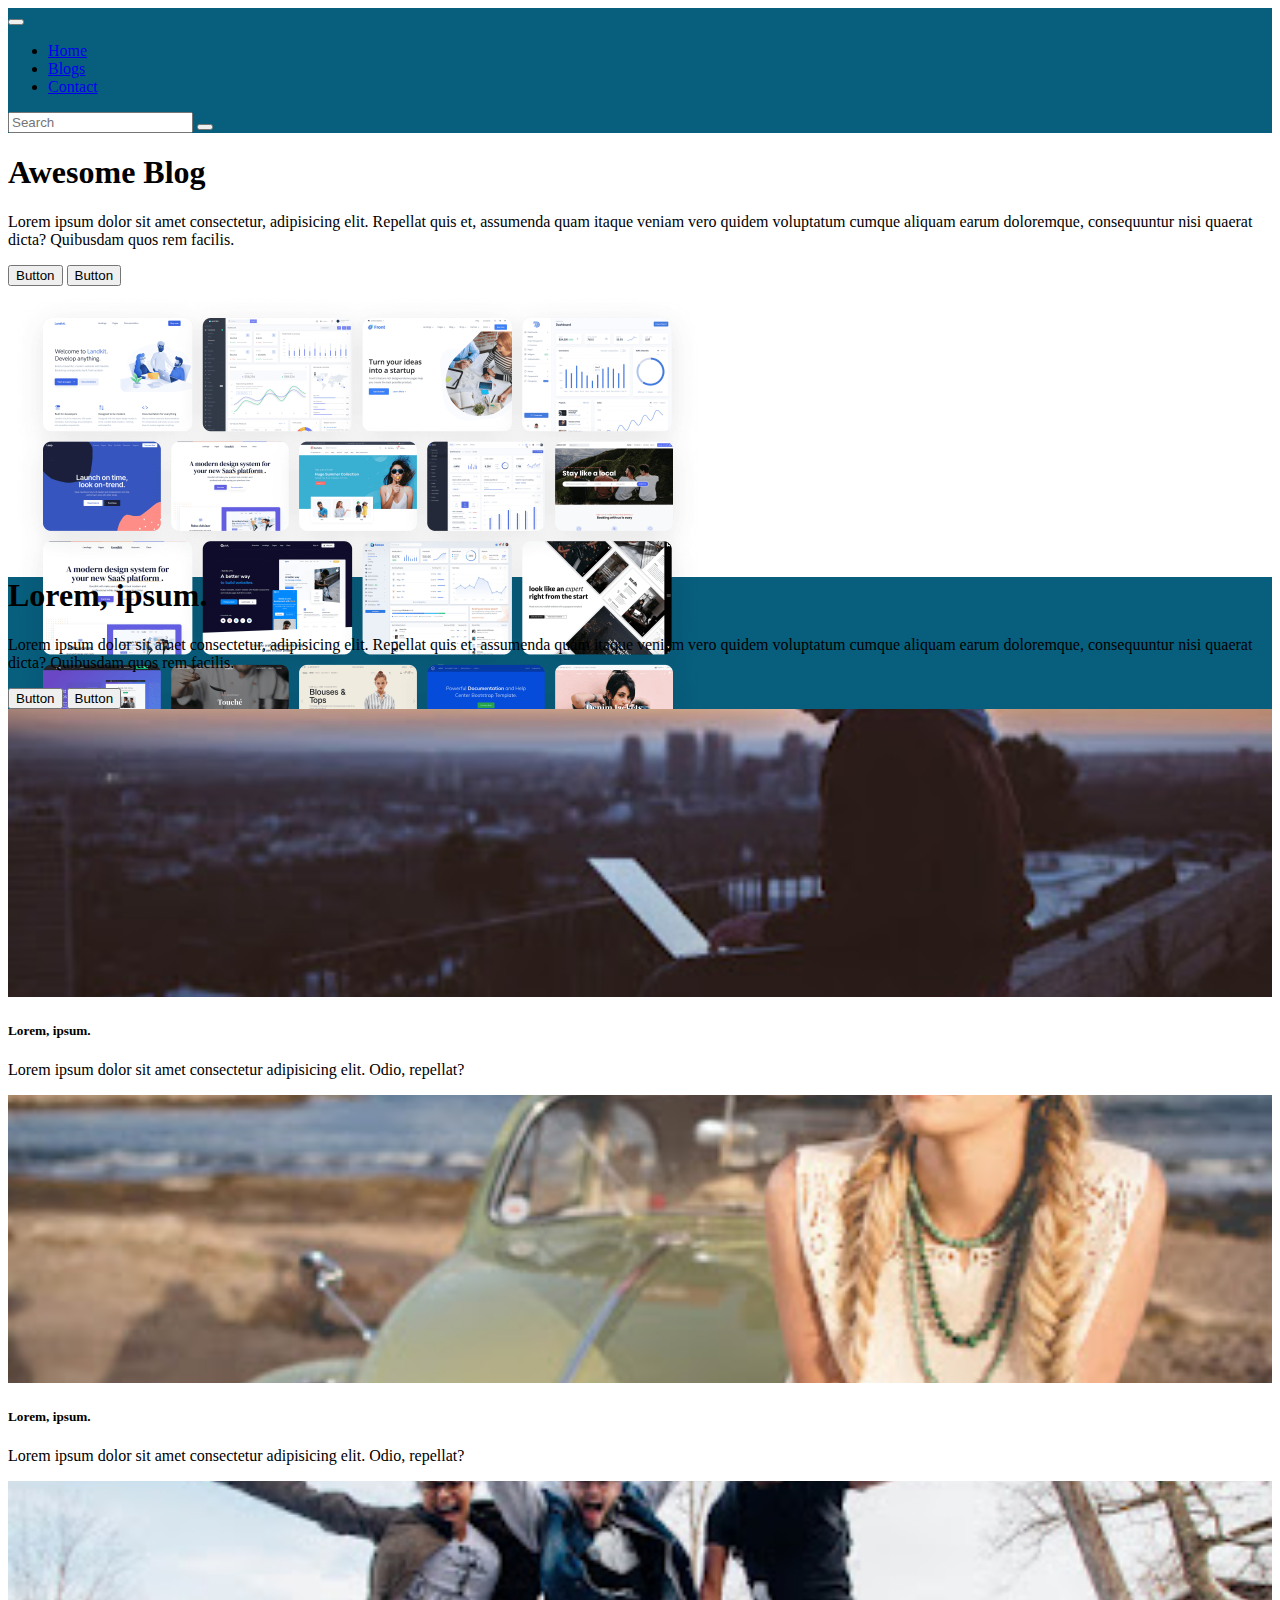
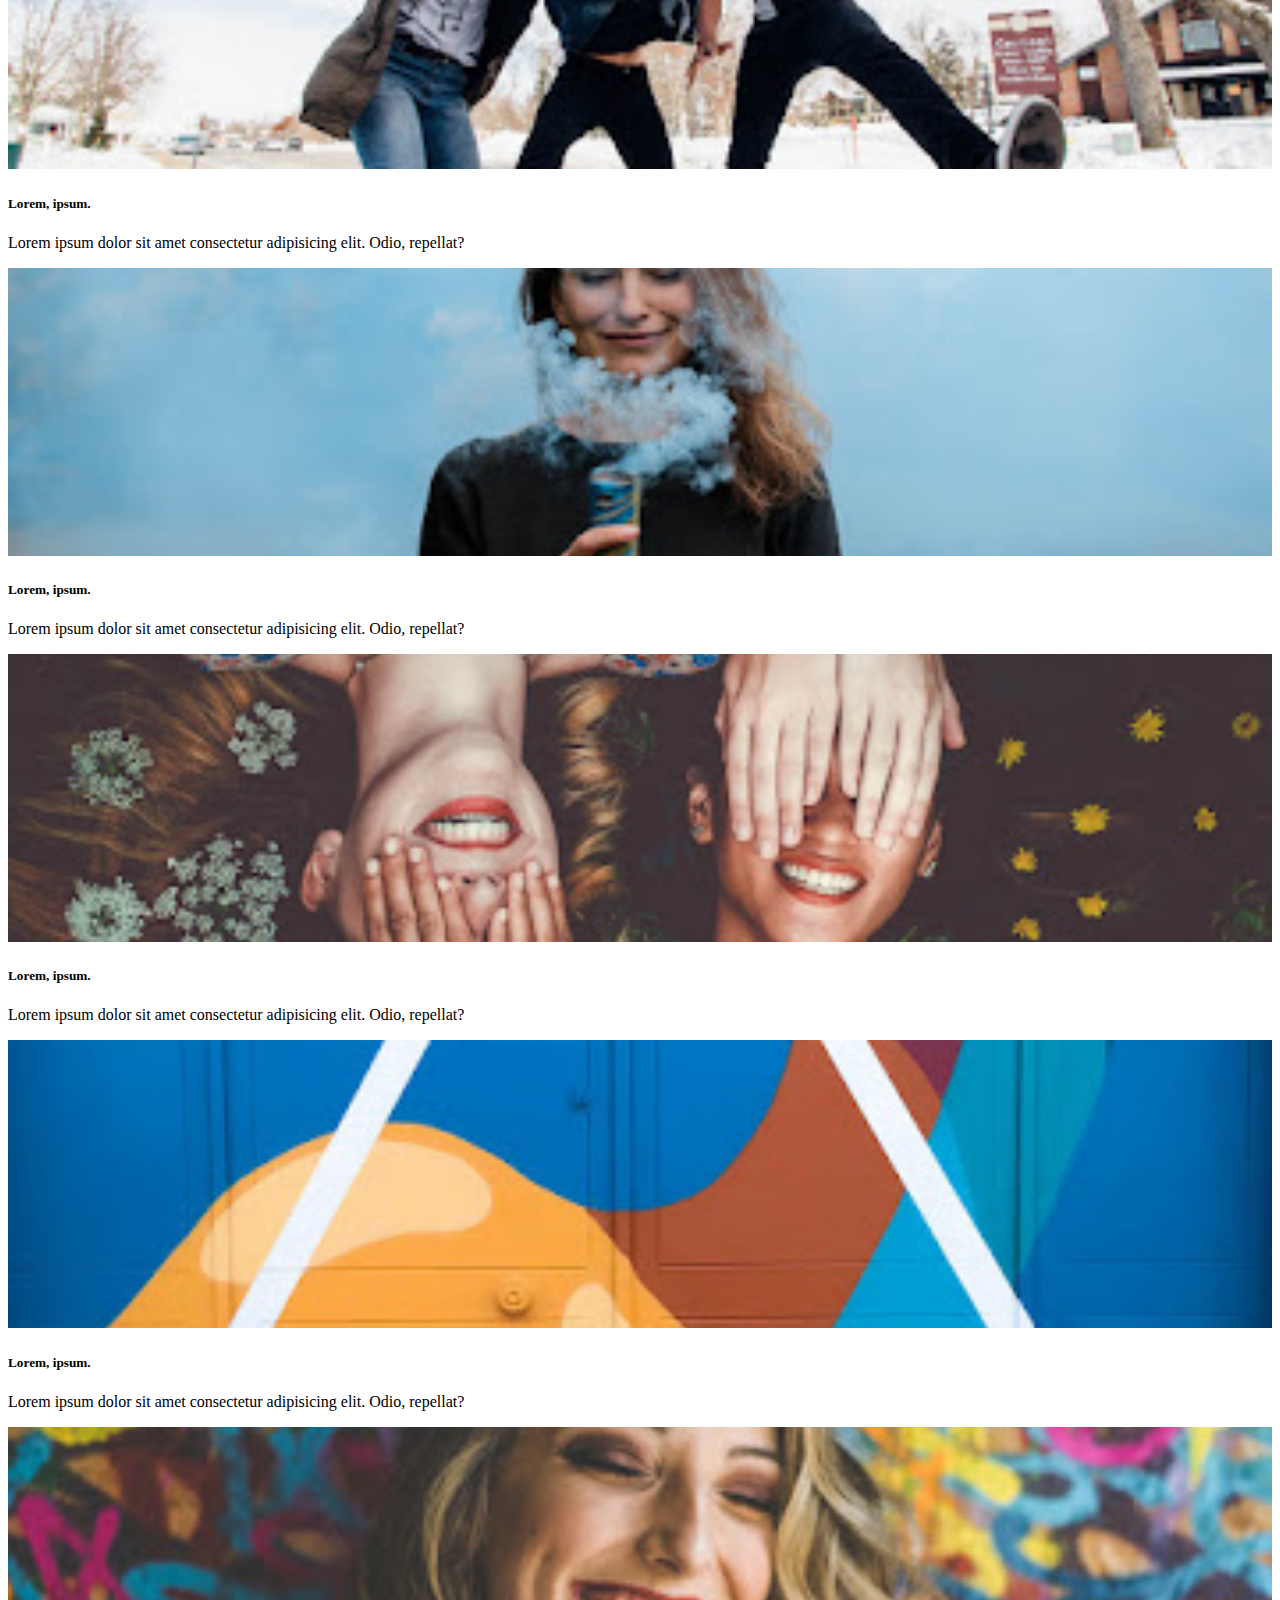
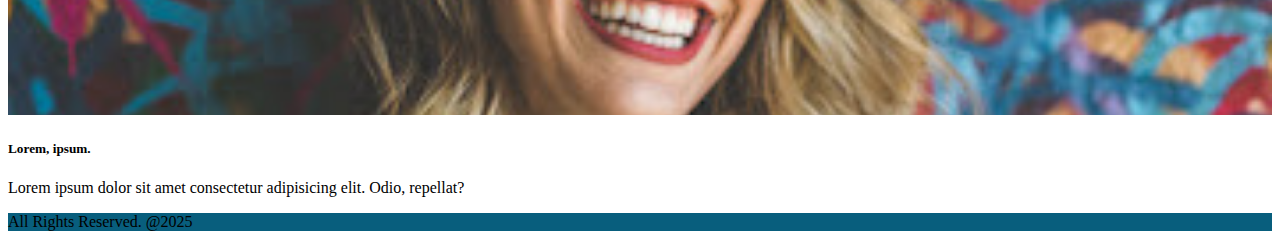
<file: index.html>
<!DOCTYPE html>
<html lang="en">
  <head>
    <meta charset="UTF-8" />
    <meta http-equiv="X-UA-Compatible" content="IE=edge" />
    <meta name="viewport" content="width=device-width, initial-scale=1.0" />
    <link
      href="https://cdn.jsdelivr.net/npm/bootstrap@5.1.3/dist/css/bootstrap.min.css"
      rel="stylesheet"
      integrity="sha384-1BmE4kWBq78iYhFldvKuhfTAU6auU8tT94WrHftjDbrCEXSU1oBoqyl2QvZ6jIW3"
      crossorigin="anonymous"
    />
    <link
      rel="stylesheet"
      href="https://cdnjs.cloudflare.com/ajax/libs/font-awesome/6.1.1/css/all.min.css"
      integrity="sha512-KfkfwYDsLkIlwQp6LFnl8zNdLGxu9YAA1QvwINks4PhcElQSvqcyVLLD9aMhXd13uQjoXtEKNosOWaZqXgel0g=="
      crossorigin="anonymous"
      referrerpolicy="no-referrer"
    />
    <link rel="stylesheet" href="style.css" />
    <title>Document</title>
  </head>
  <body>
    <nav class="navbar navbar-expand-md navbar-dark bg-primary">
      <div class="container">
        <a href="index.html" class="navbar-brand">
          <i class="fa-solid fa-house"></i>
        </a>
        <button
          class="navbar-toggler"
          type="button"
          data-bs-toggle="collapse"
          data-bs-target="#mobile"
        >
          <span class="navbar-toggler-icon"></span>
        </button>
        <div id="mobile" class="collapse navbar-collapse">
          <ul class="navbar-nav me-auto">
            <li class="nav-item">
              <a href="index.html" class="nav-link active">Home</a>
            </li>
            <li class="nav-item">
              <a href="blogs.html" class="nav-link">Blogs</a>
            </li>
            <li class="nav-item">
              <a href="contact.html" class="nav-link">Contact</a>
            </li>
          </ul>
          <form class="d-flex">
            <input type="text" class="form-control me-1" placeholder="Search" />
            <button class="btn btn-warning">
              <i class="fa-solid fa-magnifying-glass"></i>
            </button>
          </form>
        </div>
      </div>
    </nav>

    <header>
      <div class="text-center pt-5 mt-5 px-4 border-bottom">
        <h1 class="display-4 fw-bold">Awesome Blog</h1>
        <div class="col-lg-6 mx-auto">
          <p class="lead">
            Lorem ipsum dolor sit amet consectetur, adipisicing elit. Repellat
            quis et, assumenda quam itaque veniam vero quidem voluptatum cumque
            aliquam earum doloremque, consequuntur nisi quaerat dicta? Quibusdam
            quos rem facilis.
          </p>
          <div class="mb-5 d-grid gap-2 d-md-flex justify-content-md-center">
            <button class="btn btn-primary btn-lg">
              <i class="fa-solid fa-caret-right"></i> Button
            </button>
            <button class="btn btn-outline-primary btn-lg">
              <i class="fa-solid fa-caret-right"></i> Button
            </button>
          </div>
          <div class="overflow-hidden" style="max-height: 30vh">
            <div class="container px-5">
              <img
                src="img/bg.png"
                alt=""
                class="img-fluid border rounded-3 shadow-lg mb-4"
                width="700"
                height="500"
              />
            </div>
          </div>
        </div>
      </div>
    </header>

    <main>
      <div class="bg-dark p-5 text-center text-white">
        <div class="py-5">
          <h1 class="display-5 fw-bold">Lorem, ipsum.</h1>
          <div class="col-lg-6 mx-auto">
            <p class="lead">
              Lorem ipsum dolor sit amet consectetur, adipisicing elit. Repellat
              quis et, assumenda quam itaque veniam vero quidem voluptatum
              cumque aliquam earum doloremque, consequuntur nisi quaerat dicta?
              Quibusdam quos rem facilis.
            </p>
            <div class="d-grid gap-2 d-md-flex justify-content-md-center">
              <button class="btn btn-outline-warning btn-lg">
                <i class="fa-solid fa-caret-right"></i> Button
              </button>
              <button class="btn btn-outline-light btn-lg">
                <i class="fa-solid fa-caret-right"></i> Button
              </button>
            </div>
          </div>
        </div>
      </div>

      <div class="container my-4">
        <div class="row row-cols-1 row-cols-md-2 row-cols-lg-3 g-4">
          <div class="col">
            <div class="card mb-3 shadow">
              <img src="img/1.jpeg" class="card-img-top" alt="" />
              <div class="card-body">
                <h5 class="card-title">Lorem, ipsum.</h5>
                <p class="card-text">
                  Lorem ipsum dolor sit amet consectetur adipisicing elit. Odio,
                  repellat?
                </p>
              </div>
            </div>
          </div>
          <div class="col">
            <div class="card mb-3 shadow">
              <img src="img/2.jpeg" class="card-img-top" alt="" />
              <div class="card-body">
                <h5 class="card-title">Lorem, ipsum.</h5>
                <p class="card-text">
                  Lorem ipsum dolor sit amet consectetur adipisicing elit. Odio,
                  repellat?
                </p>
              </div>
            </div>
          </div>
          <div class="col">
            <div class="card mb-3 shadow">
              <img src="img/3.jpeg" class="card-img-top" alt="" />
              <div class="card-body">
                <h5 class="card-title">Lorem, ipsum.</h5>
                <p class="card-text">
                  Lorem ipsum dolor sit amet consectetur adipisicing elit. Odio,
                  repellat?
                </p>
              </div>
            </div>
          </div>
          <div class="col">
            <div class="card mb-3 shadow">
              <img src="img/4.jpeg" class="card-img-top" alt="" />
              <div class="card-body">
                <h5 class="card-title">Lorem, ipsum.</h5>
                <p class="card-text">
                  Lorem ipsum dolor sit amet consectetur adipisicing elit. Odio,
                  repellat?
                </p>
              </div>
            </div>
          </div>
          <div class="col">
            <div class="card mb-3 shadow">
              <img src="img/5.jpeg" class="card-img-top" alt="" />
              <div class="card-body">
                <h5 class="card-title">Lorem, ipsum.</h5>
                <p class="card-text">
                  Lorem ipsum dolor sit amet consectetur adipisicing elit. Odio,
                  repellat?
                </p>
              </div>
            </div>
          </div>
          <div class="col">
            <div class="card mb-3 shadow">
              <img src="img/6.jpeg" class="card-img-top" alt="" />
              <div class="card-body">
                <h5 class="card-title">Lorem, ipsum.</h5>
                <p class="card-text">
                  Lorem ipsum dolor sit amet consectetur adipisicing elit. Odio,
                  repellat?
                </p>
              </div>
            </div>
          </div>
          <div class="col">
            <div class="card mb-3 shadow">
              <img src="img/7.jpeg" class="card-img-top" alt="" />
              <div class="card-body">
                <h5 class="card-title">Lorem, ipsum.</h5>
                <p class="card-text">
                  Lorem ipsum dolor sit amet consectetur adipisicing elit. Odio,
                  repellat?
                </p>
              </div>
            </div>
          </div>
        </div>
      </div>
    </main>

    <footer class="py-5 bg-dark text-white">
      <div class="container text-center">
        <span>All Rights Reserved. @2025</span>
      </div>
    </footer>

    <script
      src="https://cdn.jsdelivr.net/npm/bootstrap@5.1.3/dist/js/bootstrap.bundle.min.js"
      integrity="sha384-ka7Sk0Gln4gmtz2MlQnikT1wXgYsOg+OMhuP+IlRH9sENBO0LRn5q+8nbTov4+1p"
      crossorigin="anonymous"
    ></script>
  </body>
</html>
</file>
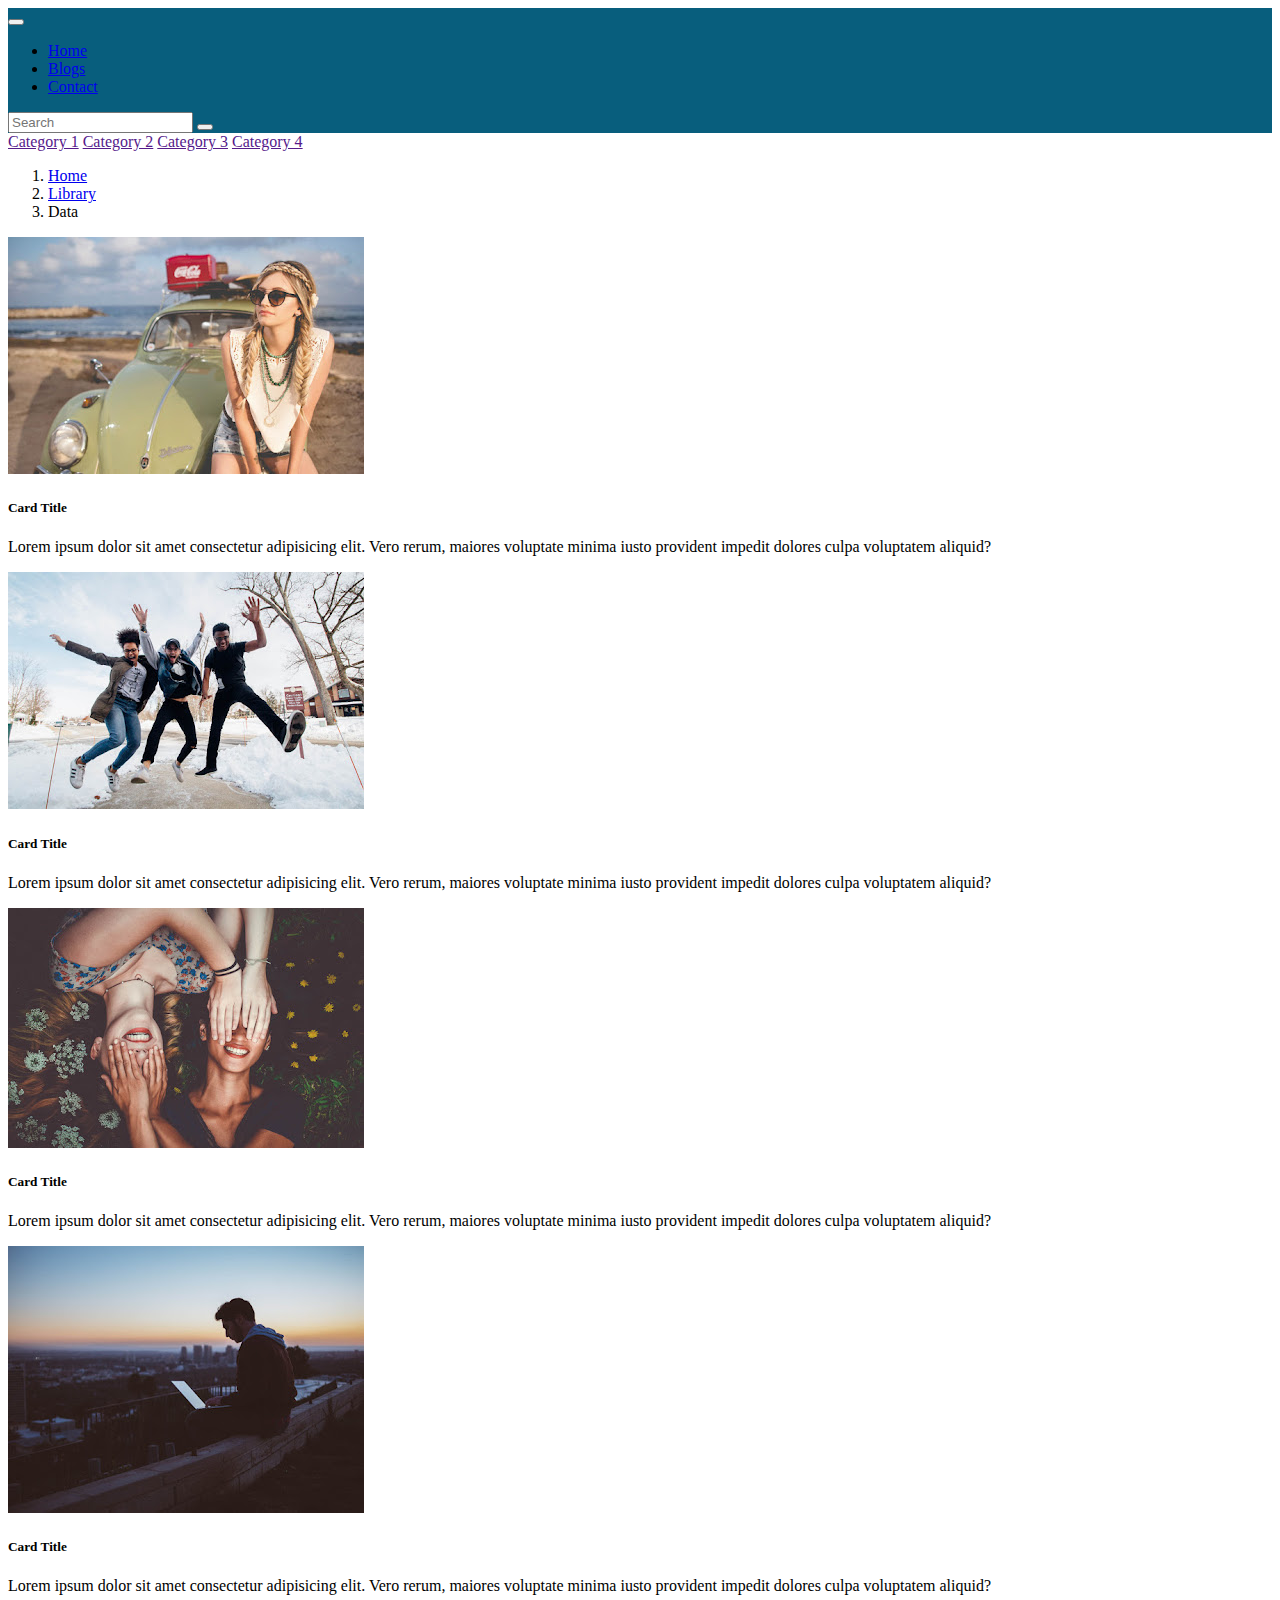
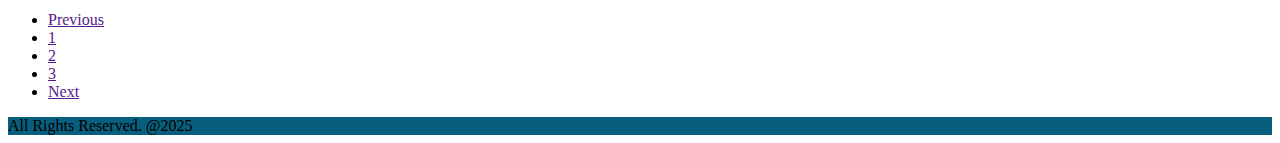
<file: blogs.html>
<!DOCTYPE html>
<html lang="en" class="h-100">
  <head>
    <meta charset="UTF-8" />
    <meta http-equiv="X-UA-Compatible" content="IE=edge" />
    <meta name="viewport" content="width=device-width, initial-scale=1.0" />
    <link
      href="https://cdn.jsdelivr.net/npm/bootstrap@5.1.3/dist/css/bootstrap.min.css"
      rel="stylesheet"
      integrity="sha384-1BmE4kWBq78iYhFldvKuhfTAU6auU8tT94WrHftjDbrCEXSU1oBoqyl2QvZ6jIW3"
      crossorigin="anonymous"
    />
    <link
      rel="stylesheet"
      href="https://cdnjs.cloudflare.com/ajax/libs/font-awesome/6.1.1/css/all.min.css"
      integrity="sha512-KfkfwYDsLkIlwQp6LFnl8zNdLGxu9YAA1QvwINks4PhcElQSvqcyVLLD9aMhXd13uQjoXtEKNosOWaZqXgel0g=="
      crossorigin="anonymous"
      referrerpolicy="no-referrer"
    />
    <link rel="stylesheet" href="style.css" />
    <title>Document</title>
  </head>
  <body class="h-100 d-flex flex-column">
    <nav class="navbar navbar-expand-md navbar-dark bg-primary">
      <div class="container">
        <a href="index.html" class="navbar-brand">
          <i class="fa-solid fa-house"></i>
        </a>
        <button
          class="navbar-toggler"
          type="button"
          data-bs-toggle="collapse"
          data-bs-target="#mobile"
        >
          <span class="navbar-toggler-icon"></span>
        </button>
        <div id="mobile" class="collapse navbar-collapse">
          <ul class="navbar-nav me-auto">
            <li class="nav-item">
              <a href="index.html" class="nav-link">Home</a>
            </li>
            <li class="nav-item">
              <a href="blogs.html" class="nav-link active">Blogs</a>
            </li>
            <li class="nav-item">
              <a href="contact.html" class="nav-link">Contact</a>
            </li>
          </ul>
          <form class="d-flex">
            <input type="text" class="form-control me-1" placeholder="Search" />
            <button class="btn btn-warning">
              <i class="fa-solid fa-magnifying-glass"></i>
            </button>
          </form>
        </div>
      </div>
    </nav>

    <main>
      <div class="container my-4">
        <div class="row">
          <div class="col-md-3 d-none d-md-block">
            <div class="list-group">
              <a href="" class="list-group item list-group-item action"
                >Category 1</a
              >
              <a href="" class="list-group item list-group-item action"
                >Category 2</a
              >
              <a href="" class="list-group item list-group-item action"
                >Category 3</a
              >
              <a href="" class="list-group item list-group-item action"
                >Category 4</a
              >
            </div>
          </div>
          <div class="col-md-9">
            <nav>
              <ol class="breadcrumb">
                <li class="breadcrumb-item"><a href="#">Home</a></li>
                <li class="breadcrumb-item"><a href="#">Library</a></li>
                <li class="breadcrumb-item active">Data</li>
              </ol>
            </nav>
            <div class="card mb-2 shadow">
              <div class="row">
                <div class="col-4">
                  <img
                    src="img/2.jpeg"
                    class="img-fluid rounded-start"
                    alt=""
                  />
                </div>
                <div class="col-8">
                  <div class="card-body">
                    <h5 class="card-title">Card Title</h5>
                    <p class="card-text">
                      Lorem ipsum dolor sit amet consectetur adipisicing elit.
                      Vero rerum, maiores voluptate minima iusto provident
                      impedit dolores culpa voluptatem aliquid?
                    </p>
                  </div>
                </div>
              </div>
            </div>
            <div class="card mb-2 shadow">
              <div class="row">
                <div class="col-4">
                  <img
                    src="img/3.jpeg"
                    class="img-fluid rounded-start"
                    alt=""
                  />
                </div>
                <div class="col-8">
                  <div class="card-body">
                    <h5 class="card-title">Card Title</h5>
                    <p class="card-text">
                      Lorem ipsum dolor sit amet consectetur adipisicing elit.
                      Vero rerum, maiores voluptate minima iusto provident
                      impedit dolores culpa voluptatem aliquid?
                    </p>
                  </div>
                </div>
              </div>
            </div>
            <div class="card mb-2 shadow">
              <div class="row">
                <div class="col-4">
                  <img
                    src="img/5.jpeg"
                    class="img-fluid rounded-start"
                    alt=""
                  />
                </div>
                <div class="col-8">
                  <div class="card-body">
                    <h5 class="card-title">Card Title</h5>
                    <p class="card-text">
                      Lorem ipsum dolor sit amet consectetur adipisicing elit.
                      Vero rerum, maiores voluptate minima iusto provident
                      impedit dolores culpa voluptatem aliquid?
                    </p>
                  </div>
                </div>
              </div>
            </div>
            <div class="card mb-2 shadow">
              <div class="row">
                <div class="col-4">
                  <img
                    src="img/1.jpeg"
                    class="img-fluid rounded-start"
                    alt=""
                  />
                </div>
                <div class="col-8">
                  <div class="card-body">
                    <h5 class="card-title">Card Title</h5>
                    <p class="card-text">
                      Lorem ipsum dolor sit amet consectetur adipisicing elit.
                      Vero rerum, maiores voluptate minima iusto provident
                      impedit dolores culpa voluptatem aliquid?
                    </p>
                  </div>
                </div>
              </div>
            </div>
            <nav class="my-5">
              <ul class="pagination justify-content-end">
                <li class="page-item disabled">
                  <a href="" class="page-link">Previous</a>
                </li>
                <li class="page-item">
                  <a href="" class="page-link">1</a>
                </li>
                <li class="page-item">
                  <a href="" class="page-link">2</a>
                </li>
                <li class="page-item">
                  <a href="" class="page-link">3</a>
                </li>
                <li class="page-item">
                  <a href="" class="page-link">Next</a>
                </li>
              </ul>
            </nav>
          </div>
        </div>
      </div>
    </main>

    <footer class="py-5 bg-dark text-white mt-auto">
      <div class="container text-center">
        <span>All Rights Reserved. @2025</span>
      </div>
    </footer>

    <script
      src="https://cdn.jsdelivr.net/npm/bootstrap@5.1.3/dist/js/bootstrap.bundle.min.js"
      integrity="sha384-ka7Sk0Gln4gmtz2MlQnikT1wXgYsOg+OMhuP+IlRH9sENBO0LRn5q+8nbTov4+1p"
      crossorigin="anonymous"
    ></script>
  </body>
</html>
</file>
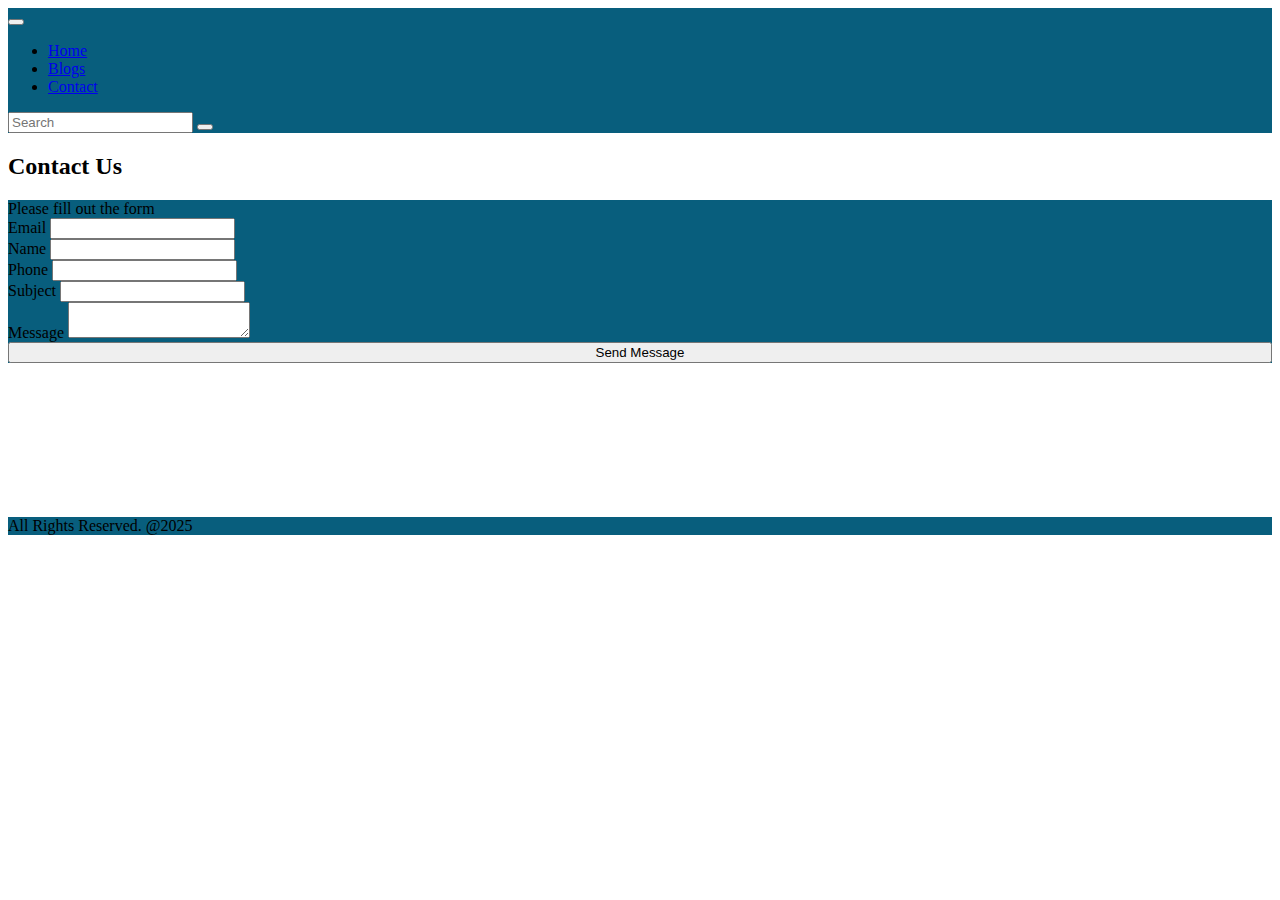
<file: contact.html>
<!DOCTYPE html>
<html lang="en" class="h-100">
  <head>
    <meta charset="UTF-8" />
    <meta http-equiv="X-UA-Compatible" content="IE=edge" />
    <meta name="viewport" content="width=device-width, initial-scale=1.0" />
    <link
      href="https://cdn.jsdelivr.net/npm/bootstrap@5.1.3/dist/css/bootstrap.min.css"
      rel="stylesheet"
      integrity="sha384-1BmE4kWBq78iYhFldvKuhfTAU6auU8tT94WrHftjDbrCEXSU1oBoqyl2QvZ6jIW3"
      crossorigin="anonymous"
    />
    <link
      rel="stylesheet"
      href="https://cdnjs.cloudflare.com/ajax/libs/font-awesome/6.1.1/css/all.min.css"
      integrity="sha512-KfkfwYDsLkIlwQp6LFnl8zNdLGxu9YAA1QvwINks4PhcElQSvqcyVLLD9aMhXd13uQjoXtEKNosOWaZqXgel0g=="
      crossorigin="anonymous"
      referrerpolicy="no-referrer"
    />
    <link rel="stylesheet" href="style.css" />
    <title>Document</title>
  </head>

  <body class="h-100 d-flex flex-column">
    <nav class="navbar navbar-expand-md navbar-dark">
      <div class="container">
        <a href="index.html" class="navbar-brand">
          <i class="fa-solid fa-house"></i>
        </a>
        <button
          class="navbar-toggler"
          type="button"
          data-bs-toggle="collapse"
          data-bs-target="#mobile"
        >
          <span class="navbar-toggler-icon"></span>
        </button>
        <div id="mobile" class="collapse navbar-collapse">
          <ul class="navbar-nav me-auto">
            <li class="nav-item">
              <a href="index.html" class="nav-link">Home</a>
            </li>
            <li class="nav-item">
              <a href="blogs.html" class="nav-link">Blogs</a>
            </li>
            <li class="nav-item">
              <a href="contact.html" class="nav-link active">Contact</a>
            </li>
          </ul>
          <form class="d-flex">
            <input type="text" class="form-control me-1" placeholder="Search" />
            <button class="btn btn-warning">
              <i class="fa-solid fa-magnifying-glass"></i>
            </button>
          </form>
        </div>
      </div>
    </nav>

    <main>
      <div class="container my-4">
        <h2 class="my-3">Contact Us</h2>
        <div class="row g-2">
          <div class="col-md-6">
            <div class="card bg-dark">
              <div class="card-body">
                <div class="alert alert-warning">Please fill out the form</div>
                <form class="row g-3 text-white">
                  <div class="col-md-6">
                    <label for="email" class="form-label">Email</label>
                    <input
                      type="email"
                      name="email"
                      id="email"
                      class="form-control"
                    />
                  </div>
                  <div class="col-md-6">
                    <label for="name" class="form-label">Name</label>
                    <input
                      type="text"
                      name="name"
                      id="name"
                      class="form-control"
                    />
                  </div>
                  <div class="col-md-12">
                    <label for="phone" class="form-label">Phone</label>
                    <input
                      type="text"
                      name="phone"
                      id="phone"
                      class="form-control"
                    />
                  </div>
                  <div class="col-md-12">
                    <label for="subject" class="form-label">Subject</label>
                    <input
                      type="text"
                      name="subject"
                      id="subject"
                      class="form-control"
                    />
                  </div>
                  <div class="col-md-12">
                    <label for="message" class="form-label">Message</label>
                    <textarea
                      name="message"
                      id="message"
                      class="form-control"
                    ></textarea>
                  </div>
                  <div class="col-md-12">
                    <button class="btn btn-outline-warning" style="width: 100%">
                      Send Message
                    </button>
                  </div>
                </form>
              </div>
            </div>
          </div>
          <div class="col-md-6">
            <iframe
              id="map"
              src="https://www.google.com/maps/embed?pb=!1m18!1m12!1m3!1d96384.53928927281!2d28.99301308362685!3d40.98111180559732!2m3!1f0!2f0!3f0!3m2!1i1024!2i768!4f13.1!3m3!1m2!1s0x14cac790b17ba89d%3A0xd2d24ea0437a7ee2!2zS2FkxLFrw7Z5L8Swc3RhbmJ1bA!5e0!3m2!1str!2str!4v1650400563898!5m2!1str!2str"
              width="100%"
              height="100%"
              style="border: 0"
              allowfullscreen=""
              loading="lazy"
              referrerpolicy="no-referrer-when-downgrade"
            ></iframe>
          </div>
        </div>
      </div>
    </main>

    <footer class="py-5 bg-dark text-white mt-auto">
      <div class="container text-center">
        <span>All Rights Reserved. @2025</span>
      </div>
    </footer>

    <script
      src="https://cdn.jsdelivr.net/npm/bootstrap@5.1.3/dist/js/bootstrap.bundle.min.js"
      integrity="sha384-ka7Sk0Gln4gmtz2MlQnikT1wXgYsOg+OMhuP+IlRH9sENBO0LRn5q+8nbTov4+1p"
      crossorigin="anonymous"
    ></script>
  </body>
</html>
</file>
<file: style.css>
.navbar {
  background: #085e7d !important ;
}

.bg-dark {
  background: #085e7d !important ;
}

.card-img-top {
  width: 100%;
  height: 25vh;
  object-fit: cover;
}

#map {
  height: 450px;
}

@media (min-width: 768px) {
  .card-img-top {
    height: 32vh;
  }

  #map {
    height: 100%;
  }
}
</file>
